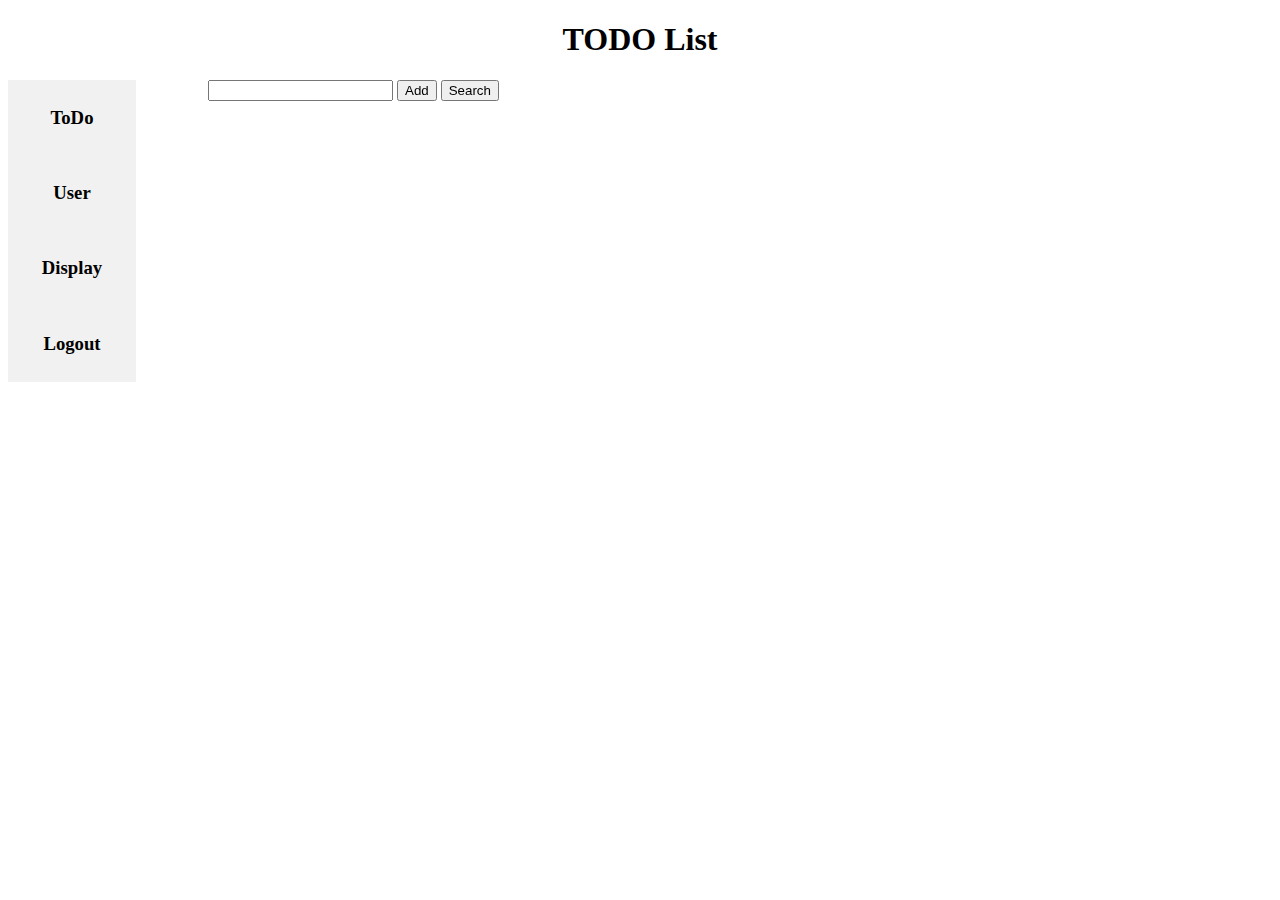
<file: index.htm>
<!DOCTYPE html>
<html>
<head>
<title>TODO List</title>
<style>
ul {
  list-style-type: none;
  margin: 0;
  padding: 0;
  width: 10%;
  background-color: #f1f1f1;
  height: fixed; /* Full height */
  position: fixed; /* Make it stick, even on scroll */
  overflow: auto; /* Enable scrolling if the sidenav has too much content */
}
table {
  position: relative;
  border-collapse: collapse;
  left: 200px;
}
td,th{
  border:1px solid #000000;
}
form {
  position: relative;
  left: 200px;
}
div .sidenav{
  position: relative;
  float: left;
}
div .container-right{
position: relative;
float: right;
text-align: left;
}
footer{
  margin-bottom: 10px;
}
li a {
  display: block;
  color: #000;
  padding: 8px 16px;
  text-decoration: none;
}

/* Change the link color on hover */
li a:hover {
  background-color: #555;
  color: white;
}
</style>
<script src="feature.js"></script>

</head>
<body>

<h1 align = "center">TODO List</h1>

  <div class="sidenav">
<ul>
  <li><a id="todo" href="#home" onclick="opentask"><h3 align = "center">ToDo</h3></a></li>
  <li><a id="user" href="#news" onclick="func('user')"><h3 align = "center">User</h3></a></li>
  <li><a id="display" href="#contact" onclick="func('display')"><h3 align = "center">Display</h3></a></li>
  <li><a id="logout" href="#about" onclick="func('logout')"><h3 align = "center">Logout</h3></a></li>
</ul>
</div>
<div>
<div>
  <form id="searchwork">
    <input type="text" name="input" id="input">
    <script>
    autocomplete(document.getElementById("input"), countries);
  </script>
    <input type="button" name="add" value="Add" onclick="insRow()">
    <input type="button" name="search" value="Search">
  </form>
</div>
<div position="absolute"; id="autoPopulate" style="padding-left:200px;" >

</div>
</div>

<div id="table">
  <br/><br/>
  <table id="POITable">
    <tr id="tr0" style="display:none">
      <td align="center" id="td0" width="30px">1</td>
      <td align="center" id="td1" width="90px"><p>Hello</p></td>
      <td align="center" id="td2" width="90px"><input type="button" id="delbutton" value="Delete" onclick="deleteRow(this)" /></td>
      <td align="center" id="td3" width="90px"><input type="button" id="editbutton" value="Edit" /></td>
    </tr>
  </table>
</div>
<!--<footer>
    <p>This application have a copyright by @Tavisca</p>

</footer> -->
</body>
</html>
</file>
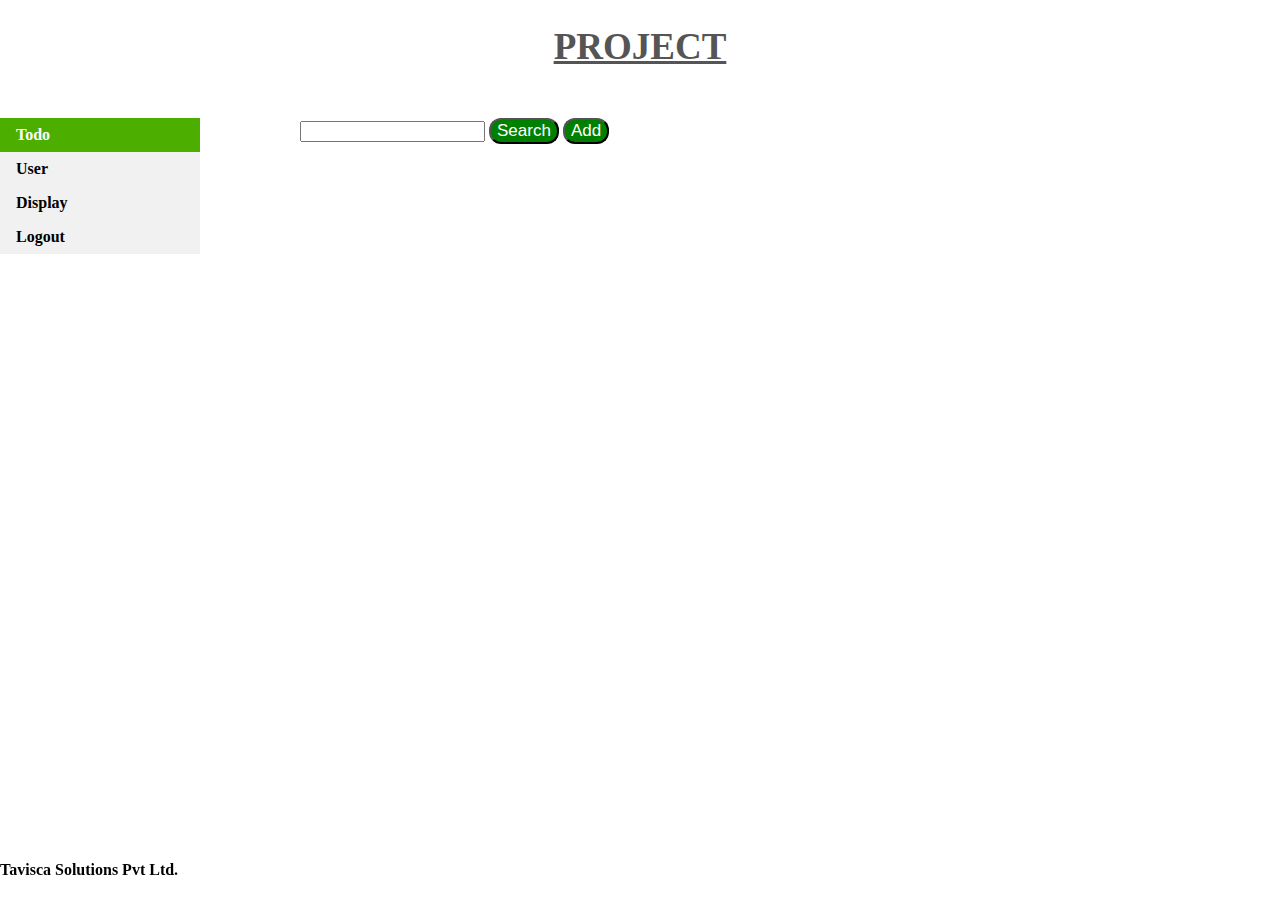
<file: index.html>
<!DOCTYPE html>
<html>
  <head>
    <meta name="viewport" content="width=device-width, initial-scale=1">
    <link rel="stylesheet" type="text/css" href="style.css">
    <style>
      form {
        display: inline;
      }
      form .button {
        background-color: green;
        color: white;
        border-radius:12px;
        font-size: 17px;
      }
      form .button:hover {
        cursor: pointer;
      }
    </style>
    <script src="feature.js"></script>
  </head>
  <body>
    <header>
      <h1><u>PROJECT</u></h1>
    </header>
    <div class="container">
      <div class="sideMenuBar">
        <ul id="myul">
          <li><a  class="listitems active" href="javascript:void(0)" onclick="return func('todo');"><b>Todo</b></a></li>
          <li><a  class="listitems" href="javascript:void(0)" onclick="return func('user');"><b>User</b></a></li>
          <li><a  class="listitems" href="javascript:void(0)" onclick="return func('display');"><b>Display</b></a></li>
          <li><a  class="listitems" href="javascript:void(0)" onclick="return func('logout');"><b>Logout</b></a></li>
        </ul>
      </div>
      <div class="container-right">
        <div>
          <form id="searchwork">
            <input type="text" name="input" id="input">
            <script>
              autocomplete(document.getElementById("input"), countries);
            </script>
            <input type="button" class="button" value="Search"id="Search" onclick="searchitem()" >
            <input type="button" class="button" value="Add" id="Add" onclick="insRow()">
          </form>
          <div id="myInputautocomplete-list" class="autocomplete-items" style="width:240px; display: block" ></div>
        </div>
        <div id="todo" class="content" style="display: none ;" onfocus="return populateTodoList();" >
          <div style="overflow-y:auto;">
            <table id="POITable">
              <tr id="tr0">
                <td id="td1"><b>Task</b></td>
                <td id="td2"><b>Edit</b></td>
                <td id="td3"><b>Delete</b></td>
              </tr>
            </table>
          </div>
        </div>
        <div id="podo" class="content" style="display: none ;">
          <div style="overflow-y:auto;">
            <table id="DOITable">
              <tr id="pr0">
                <td id="pd1"><b>Task</b></td>
                <td id="pd2"><b>Edit</b></td>
                <td id="pd3"><b>Delete</b></td>
              </tr>
            </table>
          </div>
        </div>
        <div id="user" class="content" style="display: none;" >
          <p>User Division clicked</p>
        </div>
        <div id="display" class="content" style="display: none;">
          <p>Contact Division clicked</p>
        </div>
        <div id="logout" class="content" style="display: none">
          <p>Logout Division clicked</p>
        </div>
      </div>
    </div>
    <footer>
        <h4>Tavisca Solutions Pvt Ltd.</h4>
    </footer>
  </body>
</html>
</file>
<file: style.css>
*{
    box-sizing: border-box;
    }
    body {
    padding: 0;
    padding-bottom: 0px;
    margin: 0;
    }

    footer {
      position: fixed;
      margin-bottom: 0px;
      bottom:0;
    }

    footer h4 {
    text-align: right;
    }

    .container {
    margin-top: 50px;
    margin-bottom: 50px;
    }

    .container .sideMenuBar {
    position: relative;
    float: left;
    text-align: left;
    }

    .container .container-right{
    position: relative;
    float:left;
    }

    ul {
      list-style-type: none;
      margin: 0;
      padding: 0;
      width: 200px;
      background-color: #f1f1f1;
    }

    .autocomplete-items {
      word-wrap: normal;
      position:absolute;
      text-overflow: inherit;
      padding-left:99px;
      border:1px solid;
      text-align: left;
    }


    li a {
      display: block;
      color: #000;
      padding: 8px 16px;
      text-decoration: none;
    }
    form {
    display: inline;
    margin-left:100px;
    }
    li a.active {
      background-color: #4CAF00;
      color: white;
    }
    form .button{
      background-color: #555;
      font-size: 19px;
    }

    li a:hover:not(.active) {
      background-color: #4CAF00;
      color: white;
    }
    header h1{
    text-align: center;
    font-size: 37px;
    color: #555;
    }
    table {
      font-family: arial, sans-serif;
      border-collapse: collapse;
      width: 100%;

    }

    td, th {
      border: 1px solid #eeeeee;
      text-align: left;
      padding: 8px;
    }

    .content {
      margin-top: 10px;
      margin-left:100px;
    }
    .table-content {
      overflow-y:auto;
    }
    .autocomplete-items {
      position: absolute;
      border: 1px solid #d4d4d4;
      border-bottom: none;
      border-top: none;
      z-index: 99;
      top: 40px;
      left: 0;
      right: 0;
    }
    .autocomplete-items div {
      padding: 10px;
      cursor: pointer;
      background-color: #fff;
      border-bottom: 1px solid #d4d4d4;
    }
    .autocomplete-items div:hover {
      background-color: #e9e9e9;
    }

    .autocomplete-active {
      background-color: #eeeeee !important;
      color: #ffffff;

    }
</file>
